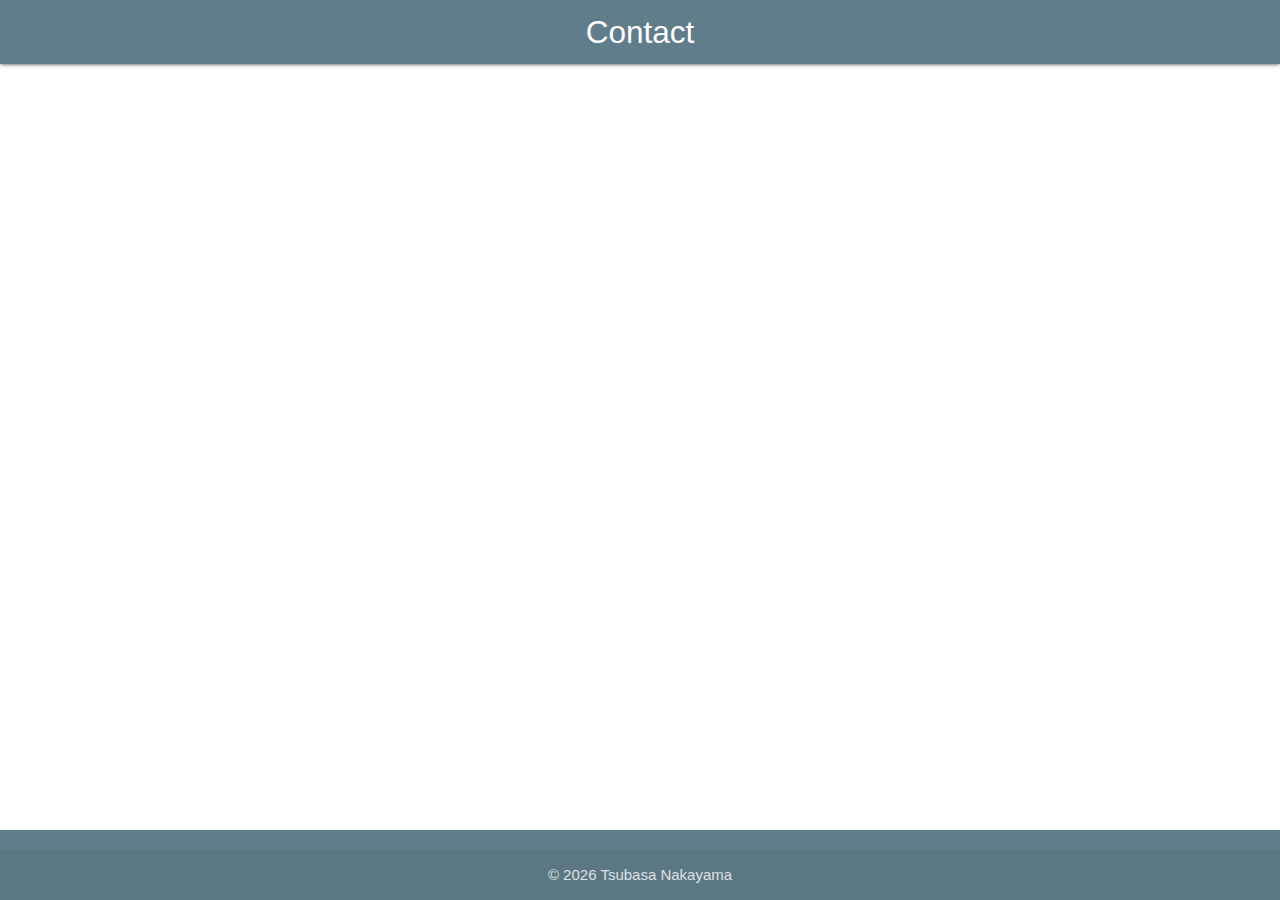
<file: index.html>
<!DOCTYPE html>
<html lang="ja">
  <head>
    <meta charset="utf-8"/>
    <title>Contact</title>
    <link href="https://fonts.googleapis.com/icon?family=Material+Icons" rel="stylesheet">
    <link rel="stylesheet" href="https://cdnjs.cloudflare.com/ajax/libs/materialize/1.0.0/css/materialize.min.css">
    <link rel="stylesheet" href="css/default.css">
    <meta name="viewport" content="width=device-width, initial-scale=1.0"/>
    <link rel="shortcut icon" type="image/x-icon" href="favicon.ico">
  </head>
  <body>
    <nav>
        <div class="nav-wrapper blue-grey">
            <a href="#" class="brand-logo center">Contact</a>
            <ul id="nav-mobile" class="right hide-on-med-and-down">
            </ul>
        </div>
    </nav>
    <div class="main-content">
        <iframe src="https://docs.google.com/forms/d/e/1FAIpQLSc_Lzhq2qt7lgpxt8zRY7ps6ez_lN39EPRZ3zvCMHib1S8SFw/viewform?embedded=true" width="640" height="705" frameborder="0" marginheight="0" marginwidth="0">読み込んでいます…</iframe>
    </div>
    <footer class="page-footer blue-grey">
        <div class="footer-copyright">
            <div class="container center">
            © <script type="text/javascript">document.write(new Date().getFullYear());</script> Tsubasa Nakayama
            </div>
        </div>
    </footer>
    <script src="https://cdnjs.cloudflare.com/ajax/libs/materialize/1.0.0/js/materialize.min.js"></script>
  </body>
</html>
</file>
<file: css/default.css>
body {
  display: flex;
  min-height: 100vh;
  flex-direction: column;
  font-family: 'Maven Pro', sans-serif;
}

.main-content {
  flex: 1 0 auto;
  display: flex;
  align-items: center;
  margin-left: auto;
  margin-right: auto;
}
</file>
